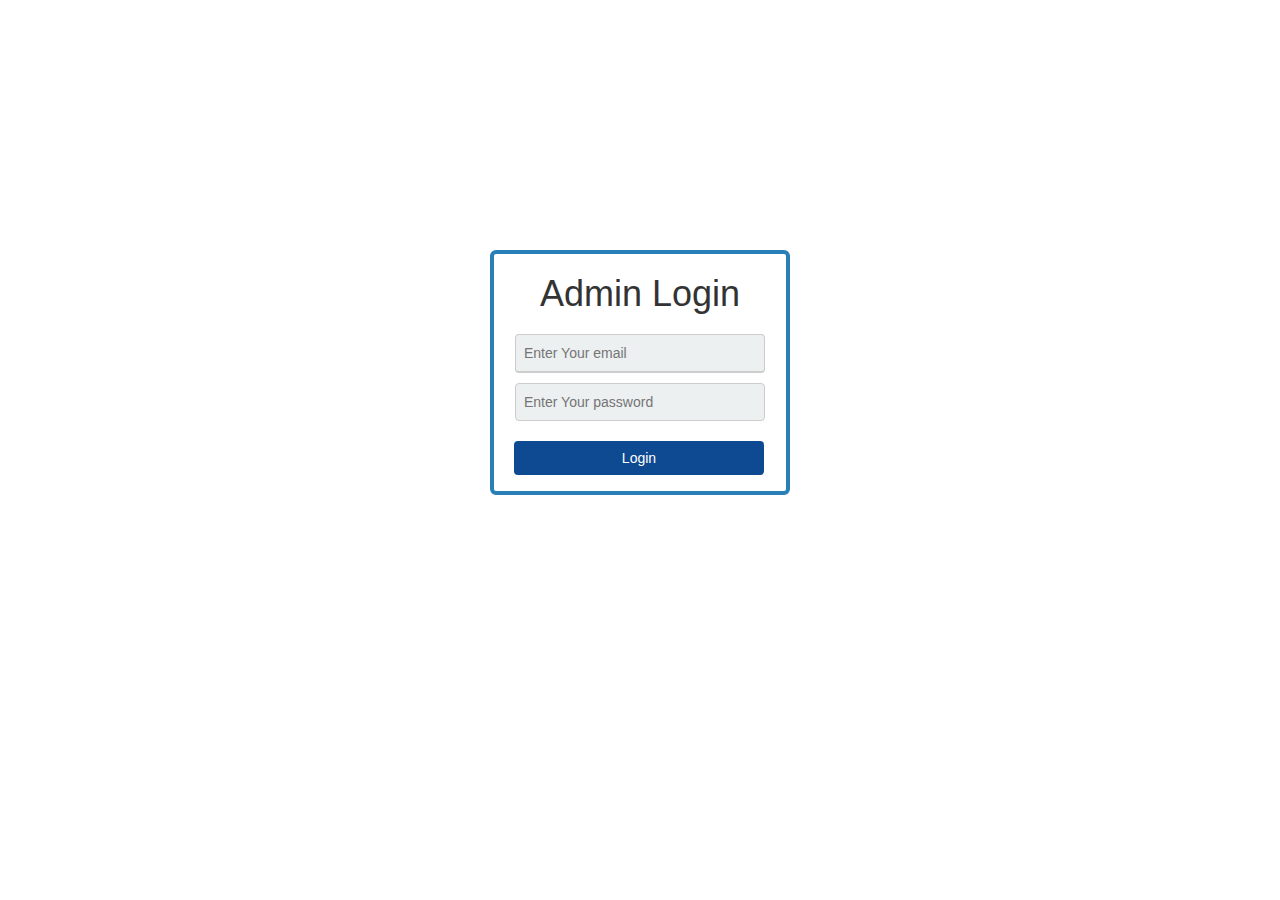
<file: 01/index.html>
<html>
    <head>
        <title>Welcome To Home</title>
        <link href="style.css" rel="stylesheet">
        <link href="bootstrap/css/bootstrap.min.css" rel="stylesheet">
        <link href='https://fonts.googleapis.com/css?family=Open+Sans:700,600' rel='stylesheet' type='text/css'>
    </head>
    <body>
       <form method="post" action="index.html">
           <div class="box">
               <h1>Admin Login</h1>
               <input type="email" class="email" name="email" id="email" placeholder="Enter Your email" required/>
               <input type="password" class="password" name="password" id="password" placeholder="Enter Your password" required/>
               <a href="home.html"><div class="btn">Login</div></a>
            </div>
       </form>
    </body>
</html>
</file>
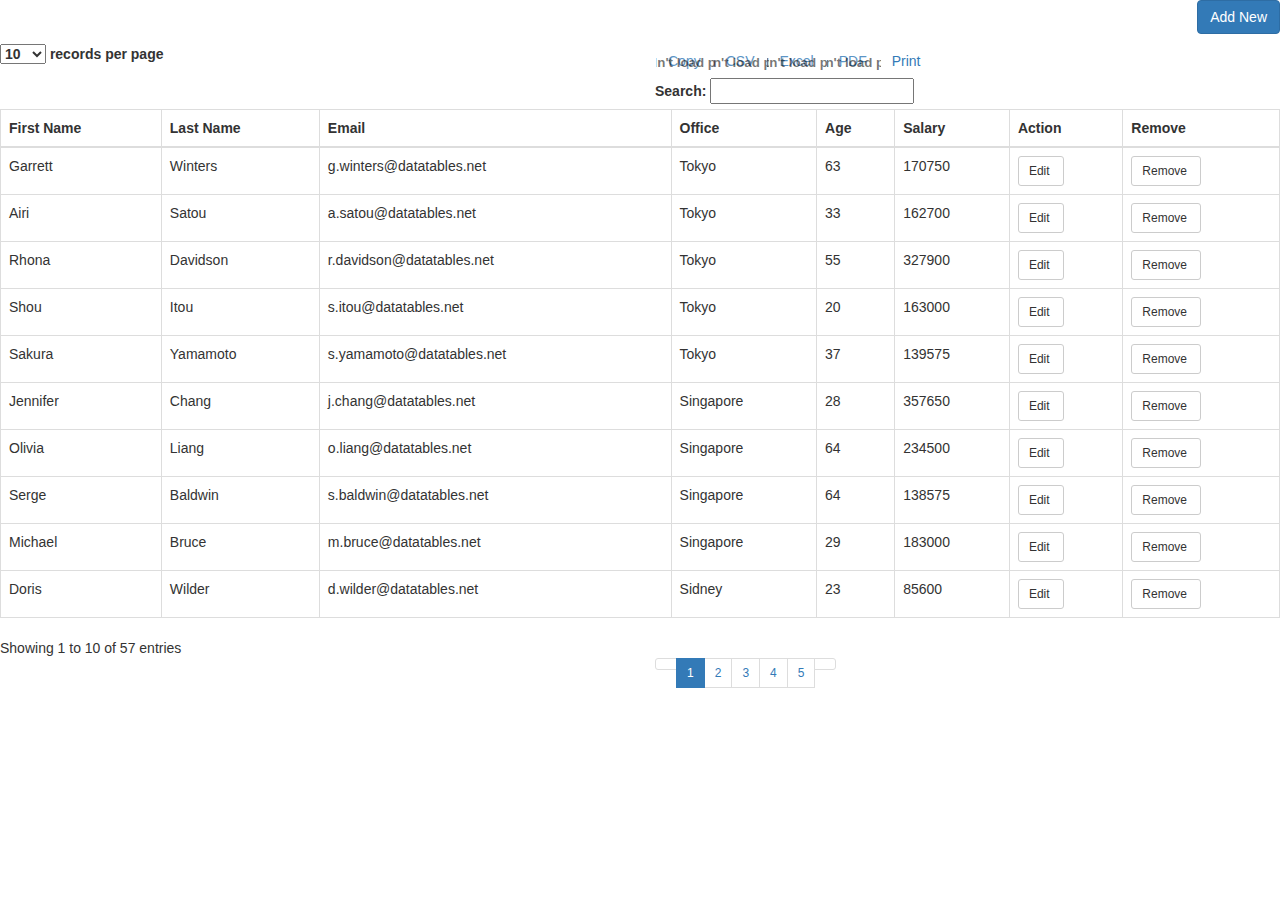
<file: 01/datatable.html>
<!DOCTYPE html>
<html lang="en">
    <head>
		<title>Data Table</title>
		<link rel="stylesheet" type="text/css" href="datatable/bootstrap.css"/>
		<link rel="stylesheet" type="text/css" href="datatable/datatables.responsive.css"/>
		<link rel="stylesheet" type="text/css" href="datatable/select2-bootstrap.css"/>
		<link rel="stylesheet" type="text/css" href="datatable/select2.css"/>
		<link rel="stylesheet" type="text/css" href="datatable/bootstrap-editable.css"/>
		<link rel="stylesheet" type="text/css" href="datatable/summernote.css"/>

		<script type="text/javascript" src="datatable/jquery-1.11.0.min.js"></script>
		
	</head>
<body>
	<div class="wraper">
		<div class="content">
				<p class="text-right"><a href="#" id="add-new-billing_subscription" class="btn btn-primary "><i class="entypo-plus"></i>Add New</a></p>
				<table class="table table-bordered datatable" id="table-4">
						<thead>
						  <tr>
							<th>ID</th>
							<th>First Name</th>
							<th>Last Name</th>
							<th></th>
							<th>Email</th>
							<th>Office</th>
							<th></th>
							<th>Age</th>
							<th>Salary</th>
							<th></th>
							<th>Action</th>
							<th>Remove</th>
						  </tr>
						</thead>
						<tbody>
						</tbody>
				</table>
		</div>

		<div class="content">
			<div class="modal fade custom-width" id="add-new-modal-billing_subscription">
				<div class="modal-dialog modal-lg">
					<div class="modal-content">
						<div class="modal-header">
							<button type="button" class="close" data-dismiss="modal" aria-hidden="true">&times;</button>
							<h4 class="modal-title">Add New Data</h4>
						</div>
				<form id="add-new-billing_subscription-form" method="post" class="form-horizontal form-groups-bordered" enctype="multipart/form-data">
					<div class="modal-body">
						<div class="row">
							<div class="col-md-12">
								<div class="form-group">
									<label for="field-1" class="col-sm-2 control-label">First Name</label>
									<div class="col-sm-4">
										<input type="text" name="first_name" class="form-control" id="field-5" placeholder="">
									</div>
				
									<label for="field-1" class="col-sm-2 control-label">Last Name</label>
									<div class="col-sm-4">
										<input type="text" name="last_name" class="form-control" id="field-1" placeholder="" value="" />
									</div>
								</div>
								<div class="form-group">
									<label for="field-1" class="col-sm-2 control-label">Position</label>
									<div class="col-sm-4">
										<input type="text" name="position" class="form-control" id="field-1" placeholder="" value="" />
									</div>
									<label for="field-1" class="col-sm-2 control-label">Email</label>
									<div class="col-sm-4">
										<input type="email" name="email" onchange="txtChange(this)" class="form-control" id="field-1" placeholder="" value="" />
									</div>
								</div>
								<div class="form-group">
									<label for="field-1" class="col-sm-2 control-label">Office</label>
									<div class="col-sm-4">
										<input type="text" name="office" onchange="txtChange(this)" class="form-control"   maxlength="10" id="field-1" placeholder="" value="" />
									</div>
									<label for="field-1" class="col-sm-2 control-label">Extn</label>
									<div class="col-sm-4">
										<input type="text" name="extn" onchange="txtChange(this)" class="form-control"   maxlength="10" id="field-1" placeholder="" value="" />
									</div>
								</div>
								<div class="form-group">
									<label for="field-1" class="col-sm-2 control-label">Age</label>
									<div class="col-sm-4">
										<input type="text" name="age" onchange="txtChange(this)" class="form-control"   maxlength="10" id="field-1" placeholder="" value="" />
									</div>
				
									<label for="field-1" class="col-sm-2 control-label">Salary</label>
									<div class="col-sm-4">
										<input type="text" name="salary" onchange="txtChange(this)" class="form-control" maxlength="10" id="field-1" placeholder="" value="" />
									</div>
				
								</div>
								<div class="form-group">
									<label for="field-1" class="col-sm-2 control-label">Start Date</label>
									<div class="col-sm-4">
										<input type="date" name="start_date" onchange="txtChange(this)" class="form-control"   maxlength="10" id="field-1" placeholder="" value="" />
									</div>
								</div>
								
							</div>
						</div>
					</div>
					<div class="modal-footer">
						<input type="hidden" name="SubscriptionID" value="" />
						<input type="hidden" name="SubscriptionClone" value="" />
						<button type="submit" id="billing_subscription-update"  class="save btn btn-primary btn-sm btn-icon icon-left" data-loading-text="Loading...">
							<i class="entypo-floppy"></i>
							Save
						</button>
						<button  type="button" class="btn btn-danger btn-sm btn-icon icon-left" data-dismiss="modal">
							<i class="entypo-cancel"></i>
							Close
						</button>
					</div>
				</form>    </div>
				</div>
				</div>
				
		</div>
	</div>
	<script type="text/javascript" src="datatable/bootstrap.js"></script>
	<script type="text/javascript" src="datatable/jquery-ui-1.10.3.minimal.min.js"></script>
	<script type="text/javascript" src="datatable/jquery.dataTables.min.js"></script>
	<script type="text/javascript" src="datatable/TableTools.min.js"></script>
	<script type="text/javascript" src="datatable/dataTables.bootstrap.js"></script>
	<script type="text/javascript" src="datatable/jquery.dataTables.columnFilter.js"></script>
	<script type="text/javascript" src="datatable/lodash.min.js"></script>
	<script type="text/javascript" src="datatable/datatables.responsive.js"></script>
	<script type="text/javascript" src="datatable/ZeroClipboard.js"></script>
	<script src="main.js" type="text/javascript"></script> 
</body>
</html>
</file>
<file: 01/style.css>
body{
    font-family: 'Open Sans', sans-serif;
    margin: 0 auto 0 auto;  
    width:100%; 
    text-align:center;
    margin: 20px 0px 20px 0px;   
    background-color: #2980b9;
    background: #2980b9;
}
p{
    font-size:12px;
    text-decoration: none;
    color:#ffffff;
}
h1{
    font-size:1.5em;
    color:#525252;
}
.box{
    background:white;
    width:300px;
    border-radius:6px;
    margin: 250 auto 0 auto;
    padding:0px 0px 70px 0px;
    border: #2980b9 4px solid; 
}
.email{
    background:#ecf0f1;
    border: #ccc 1px solid;
    border-bottom: #ccc 2px solid;
    padding: 8px;
    width:250px;
    color:rgb(0, 0, 0);
    margin-top:10px;
    font-size:1em;
    border-radius:4px;
}  
.password{
    border-radius:4px;
    background:#ecf0f1;
    border: #ccc 1px solid;
    padding: 8px;
    width:250px;
    margin-top: 10px;
    font-size:1em;
}
.btn{
    background:#0d4a91;
    width:250px;
    padding-top:5px;
    padding-bottom:5px;
    color:white;
    border-radius:4px;
    border: #0d4a91 1px solid;
    
    margin-top:20px;
    margin-bottom:20px;
    float:left;
    margin-left:20px;
    font-weight:800;
    font-size:0.8em;
}
.delt {
    background-color:#0d4a91;
    width:250px;
    padding-top:5px;
    padding-bottom:5px;
    color :#0d4a91;
    border-radius:4px;
    border: #0d4a91 1px solid;
    
    margin-top:20px;
    margin-bottom:20px;
    float:left;
    margin-left:20px;
    font-weight:800;
    font-size:0.8em;

}
</file>
<file: 01/datatable/datatables.responsive.css>
table.has-columns-hidden > tbody > tr > td > span.responsiveExpander {
    background: url('../img/plus.png') no-repeat 5px center;
    padding-left: 32px;
    cursor: pointer;
}

table.has-columns-hidden > tbody > tr.detail-show > td span.responsiveExpander {
    background: url('../img/minus.png') no-repeat 5px center;
}

table.has-columns-hidden > tbody > tr.row-detail > td {
    background: #eee;
}

table.has-columns-hidden > tbody > tr.row-detail > td > ul {
    list-style: none;
    margin: 0;
}

table.has-columns-hidden > tbody > tr.row-detail > td > ul > li > span.columnTitle {
    font-weight: bold;
}
</file>
<file: 01/datatable/select2.css>
/*
Version: 3.4.5 Timestamp: Mon Nov  4 08:22:42 PST 2013
*/
.select2-container {
    margin: 0;
    position: relative;
    display: inline-block;
    /* inline-block for ie7 */
    zoom: 1;
    *display: inline;
    vertical-align: middle;
}

.select2-container,
.select2-drop,
.select2-search,
.select2-search input {
  /*
    Force border-box so that % widths fit the parent
    container without overlap because of margin/padding.

    More Info : http://www.quirksmode.org/css/box.html
  */
  -webkit-box-sizing: border-box; /* webkit */
     -moz-box-sizing: border-box; /* firefox */
          box-sizing: border-box; /* css3 */
}

.select2-container .select2-choice {
    display: block;
    height: 26px;
    padding: 0 0 0 8px;
    overflow: hidden;
    position: relative;

    border: 1px solid #aaa;
    white-space: nowrap;
    line-height: 26px;
    color: #444;
    text-decoration: none;

    border-radius: 4px;

    background-clip: padding-box;

    -webkit-touch-callout: none;
      -webkit-user-select: none;
         -moz-user-select: none;
          -ms-user-select: none;
              user-select: none;

    background-color: #fff;
    background-image: -webkit-gradient(linear, left bottom, left top, color-stop(0, #eee), color-stop(0.5, #fff));
    background-image: -webkit-linear-gradient(center bottom, #eee 0%, #fff 50%);
    background-image: -moz-linear-gradient(center bottom, #eee 0%, #fff 50%);
    filter: progid:DXImageTransform.Microsoft.gradient(startColorstr = '#ffffff', endColorstr = '#eeeeee', GradientType = 0);
    background-image: linear-gradient(top, #fff 0%, #eee 50%);
}

.select2-container.select2-drop-above .select2-choice {
    border-bottom-color: #aaa;

    border-radius: 0 0 4px 4px;

    background-image: -webkit-gradient(linear, left bottom, left top, color-stop(0, #eee), color-stop(0.9, #fff));
    background-image: -webkit-linear-gradient(center bottom, #eee 0%, #fff 90%);
    background-image: -moz-linear-gradient(center bottom, #eee 0%, #fff 90%);
    filter: progid:DXImageTransform.Microsoft.gradient(startColorstr='#ffffff', endColorstr='#eeeeee', GradientType=0);
    background-image: linear-gradient(top, #eee 0%, #fff 90%);
}

.select2-container.select2-allowclear .select2-choice .select2-chosen {
    margin-right: 42px;
}

.select2-container .select2-choice > .select2-chosen {
    margin-right: 26px;
    display: block;
    overflow: hidden;

    white-space: nowrap;

    text-overflow: ellipsis;
}

.select2-container .select2-choice abbr {
    display: none;
    width: 12px;
    height: 12px;
    position: absolute;
    right: 24px;
    top: 8px;

    font-size: 1px;
    text-decoration: none;

    border: 0;
    background: url('select2.png') right top no-repeat;
    cursor: pointer;
    outline: 0;
}

.select2-container.select2-allowclear .select2-choice abbr {
    display: inline-block;
}

.select2-container .select2-choice abbr:hover {
    background-position: right -11px;
    cursor: pointer;
}

.select2-drop-mask {
    border: 0;
    margin: 0;
    padding: 0;
    position: fixed;
    left: 0;
    top: 0;
    min-height: 100%;
    min-width: 100%;
    height: auto;
    width: auto;
    opacity: 0;
    z-index: 9998;
    /* styles required for IE to work */
    background-color: #fff;
    filter: alpha(opacity=0);
}

.select2-drop {
    width: 100%;
    margin-top: -1px;
    position: absolute;
    z-index: 9999;
    top: 100%;

    background: #fff;
    color: #000;
    border: 1px solid #aaa;
    border-top: 0;

    border-radius: 0 0 4px 4px;

    -webkit-box-shadow: 0 4px 5px rgba(0, 0, 0, .15);
            box-shadow: 0 4px 5px rgba(0, 0, 0, .15);
}

.select2-drop-auto-width {
    border-top: 1px solid #aaa;
    width: auto;
}

.select2-drop-auto-width .select2-search {
    padding-top: 4px;
}

.select2-drop.select2-drop-above {
    margin-top: 1px;
    border-top: 1px solid #aaa;
    border-bottom: 0;

    border-radius: 4px 4px 0 0;

    -webkit-box-shadow: 0 -4px 5px rgba(0, 0, 0, .15);
            box-shadow: 0 -4px 5px rgba(0, 0, 0, .15);
}

.select2-drop-active {
    border: 1px solid #5897fb;
    border-top: none;
}

.select2-drop.select2-drop-above.select2-drop-active {
    border-top: 1px solid #5897fb;
}

.select2-container .select2-choice .select2-arrow {
    display: inline-block;
    width: 18px;
    height: 100%;
    position: absolute;
    right: 0;
    top: 0;

    border-left: 1px solid #aaa;
    border-radius: 0 4px 4px 0;

    background-clip: padding-box;

    background: #ccc;
    background-image: -webkit-gradient(linear, left bottom, left top, color-stop(0, #ccc), color-stop(0.6, #eee));
    background-image: -webkit-linear-gradient(center bottom, #ccc 0%, #eee 60%);
    background-image: -moz-linear-gradient(center bottom, #ccc 0%, #eee 60%);
    filter: progid:DXImageTransform.Microsoft.gradient(startColorstr = '#eeeeee', endColorstr = '#cccccc', GradientType = 0);
    background-image: linear-gradient(top, #ccc 0%, #eee 60%);
}

.select2-container .select2-choice .select2-arrow b {
    display: block;
    width: 100%;
    height: 100%;
    background: url('select2.png') no-repeat 0 1px;
}

.select2-search {
    display: inline-block;
    width: 100%;
    min-height: 26px;
    margin: 0;
    padding-left: 4px;
    padding-right: 4px;

    position: relative;
    z-index: 10000;

    white-space: nowrap;
}

.select2-search input {
    width: 100%;
    height: auto !important;
    min-height: 26px;
    padding: 4px 20px 4px 5px;
    margin: 0;

    outline: 0;
    font-family: sans-serif;
    font-size: 1em;

    border: 1px solid #aaa;
    border-radius: 0;

    -webkit-box-shadow: none;
            box-shadow: none;

    background: #fff url('select2.png') no-repeat 100% -22px;
    background: url('select2.png') no-repeat 100% -22px, -webkit-gradient(linear, left bottom, left top, color-stop(0.85, #fff), color-stop(0.99, #eee));
    background: url('select2.png') no-repeat 100% -22px, -webkit-linear-gradient(center bottom, #fff 85%, #eee 99%);
    background: url('select2.png') no-repeat 100% -22px, -moz-linear-gradient(center bottom, #fff 85%, #eee 99%);
    background: url('select2.png') no-repeat 100% -22px, linear-gradient(top, #fff 85%, #eee 99%);
}

.select2-drop.select2-drop-above .select2-search input {
    margin-top: 4px;
}

.select2-search input.select2-active {
    background: #fff url('select2-spinner.gif') no-repeat 100%;
    background: url('select2-spinner.gif') no-repeat 100%, -webkit-gradient(linear, left bottom, left top, color-stop(0.85, #fff), color-stop(0.99, #eee));
    background: url('select2-spinner.gif') no-repeat 100%, -webkit-linear-gradient(center bottom, #fff 85%, #eee 99%);
    background: url('select2-spinner.gif') no-repeat 100%, -moz-linear-gradient(center bottom, #fff 85%, #eee 99%);
    background: url('select2-spinner.gif') no-repeat 100%, linear-gradient(top, #fff 85%, #eee 99%);
}

.select2-container-active .select2-choice,
.select2-container-active .select2-choices {
    border: 1px solid #5897fb;
    outline: none;

    -webkit-box-shadow: 0 0 5px rgba(0, 0, 0, .3);
            box-shadow: 0 0 5px rgba(0, 0, 0, .3);
}

.select2-dropdown-open .select2-choice {
    border-bottom-color: transparent;
    -webkit-box-shadow: 0 1px 0 #fff inset;
            box-shadow: 0 1px 0 #fff inset;

    border-bottom-left-radius: 0;
    border-bottom-right-radius: 0;

    background-color: #eee;
    background-image: -webkit-gradient(linear, left bottom, left top, color-stop(0, #fff), color-stop(0.5, #eee));
    background-image: -webkit-linear-gradient(center bottom, #fff 0%, #eee 50%);
    background-image: -moz-linear-gradient(center bottom, #fff 0%, #eee 50%);
    filter: progid:DXImageTransform.Microsoft.gradient(startColorstr='#eeeeee', endColorstr='#ffffff', GradientType=0);
    background-image: linear-gradient(top, #fff 0%, #eee 50%);
}

.select2-dropdown-open.select2-drop-above .select2-choice,
.select2-dropdown-open.select2-drop-above .select2-choices {
    border: 1px solid #5897fb;
    border-top-color: transparent;

    background-image: -webkit-gradient(linear, left top, left bottom, color-stop(0, #fff), color-stop(0.5, #eee));
    background-image: -webkit-linear-gradient(center top, #fff 0%, #eee 50%);
    background-image: -moz-linear-gradient(center top, #fff 0%, #eee 50%);
    filter: progid:DXImageTransform.Microsoft.gradient(startColorstr='#eeeeee', endColorstr='#ffffff', GradientType=0);
    background-image: linear-gradient(bottom, #fff 0%, #eee 50%);
}

.select2-dropdown-open .select2-choice .select2-arrow {
    background: transparent;
    border-left: none;
    filter: none;
}
.select2-dropdown-open .select2-choice .select2-arrow b {
    background-position: -18px 1px;
}

/* results */
.select2-results {
    max-height: 200px;
    padding: 0 0 0 4px;
    margin: 4px 4px 4px 0;
    position: relative;
    overflow-x: hidden;
    overflow-y: auto;
    -webkit-tap-highlight-color: rgba(0, 0, 0, 0);
}

.select2-results ul.select2-result-sub {
    margin: 0;
    padding-left: 0;
}

.select2-results ul.select2-result-sub > li .select2-result-label { padding-left: 20px }
.select2-results ul.select2-result-sub ul.select2-result-sub > li .select2-result-label { padding-left: 40px }
.select2-results ul.select2-result-sub ul.select2-result-sub ul.select2-result-sub > li .select2-result-label { padding-left: 60px }
.select2-results ul.select2-result-sub ul.select2-result-sub ul.select2-result-sub ul.select2-result-sub > li .select2-result-label { padding-left: 80px }
.select2-results ul.select2-result-sub ul.select2-result-sub ul.select2-result-sub ul.select2-result-sub ul.select2-result-sub > li .select2-result-label { padding-left: 100px }
.select2-results ul.select2-result-sub ul.select2-result-sub ul.select2-result-sub ul.select2-result-sub ul.select2-result-sub ul.select2-result-sub > li .select2-result-label { padding-left: 110px }
.select2-results ul.select2-result-sub ul.select2-result-sub ul.select2-result-sub ul.select2-result-sub ul.select2-result-sub ul.select2-result-sub ul.select2-result-sub > li .select2-result-label { padding-left: 120px }

.select2-results li {
    list-style: none;
    display: list-item;
    background-image: none;
}

.select2-results li.select2-result-with-children > .select2-result-label {
    font-weight: bold;
}

.select2-results .select2-result-label {
    padding: 3px 7px 4px;
    margin: 0;
    cursor: pointer;

    min-height: 1em;

    -webkit-touch-callout: none;
      -webkit-user-select: none;
         -moz-user-select: none;
          -ms-user-select: none;
              user-select: none;
}

.select2-results .select2-highlighted {
    background: #3875d7;
    color: #fff;
}

.select2-results li em {
    background: #feffde;
    font-style: normal;
}

.select2-results .select2-highlighted em {
    background: transparent;
}

.select2-results .select2-highlighted ul {
    background: #fff;
    color: #000;
}


.select2-results .select2-no-results,
.select2-results .select2-searching,
.select2-results .select2-selection-limit {
    background: #f4f4f4;
    display: list-item;
}

/*
disabled look for disabled choices in the results dropdown
*/
.select2-results .select2-disabled.select2-highlighted {
    color: #666;
    background: #f4f4f4;
    display: list-item;
    cursor: default;
}
.select2-results .select2-disabled {
  background: #f4f4f4;
  display: list-item;
  cursor: default;
}

.select2-results .select2-selected {
    display: none;
}

.select2-more-results.select2-active {
    background: #f4f4f4 url('select2-spinner.gif') no-repeat 100%;
}

.select2-more-results {
    background: #f4f4f4;
    display: list-item;
}

/* disabled styles */

.select2-container.select2-container-disabled .select2-choice {
    background-color: #f4f4f4;
    background-image: none;
    border: 1px solid #ddd;
    cursor: default;
}

.select2-container.select2-container-disabled .select2-choice .select2-arrow {
    background-color: #f4f4f4;
    background-image: none;
    border-left: 0;
}

.select2-container.select2-container-disabled .select2-choice abbr {
    display: none;
}


/* multiselect */

.select2-container-multi .select2-choices {
    height: auto !important;
    height: 1%;
    margin: 0;
    padding: 0;
    position: relative;

    border: 1px solid #aaa;
    cursor: text;
    overflow: hidden;

    background-color: #fff;
    background-image: -webkit-gradient(linear, 0% 0%, 0% 100%, color-stop(1%, #eee), color-stop(15%, #fff));
    background-image: -webkit-linear-gradient(top, #eee 1%, #fff 15%);
    background-image: -moz-linear-gradient(top, #eee 1%, #fff 15%);
    background-image: linear-gradient(top, #eee 1%, #fff 15%);
}

.select2-locked {
  padding: 3px 5px 3px 5px !important;
}

.select2-container-multi .select2-choices {
    min-height: 26px;
}

.select2-container-multi.select2-container-active .select2-choices {
    border: 1px solid #5897fb;
    outline: none;

    -webkit-box-shadow: 0 0 5px rgba(0, 0, 0, .3);
            box-shadow: 0 0 5px rgba(0, 0, 0, .3);
}
.select2-container-multi .select2-choices li {
    float: left;
    list-style: none;
}
.select2-container-multi .select2-choices .select2-search-field {
    margin: 0;
    padding: 0;
    white-space: nowrap;
}

.select2-container-multi .select2-choices .select2-search-field input {
    padding: 5px;
    margin: 1px 0;

    font-family: sans-serif;
    font-size: 100%;
    color: #666;
    outline: 0;
    border: 0;
    -webkit-box-shadow: none;
            box-shadow: none;
    background: transparent !important;
}

.select2-container-multi .select2-choices .select2-search-field input.select2-active {
    background: #fff url('select2-spinner.gif') no-repeat 100% !important;
}

.select2-default {
    color: #999 !important;
}

.select2-container-multi .select2-choices .select2-search-choice {
    padding: 3px 5px 3px 18px;
    margin: 3px 0 3px 5px;
    position: relative;

    line-height: 13px;
    color: #333;
    cursor: default;
    border: 1px solid #aaaaaa;

    border-radius: 3px;

    -webkit-box-shadow: 0 0 2px #fff inset, 0 1px 0 rgba(0, 0, 0, 0.05);
            box-shadow: 0 0 2px #fff inset, 0 1px 0 rgba(0, 0, 0, 0.05);

    background-clip: padding-box;

    -webkit-touch-callout: none;
      -webkit-user-select: none;
         -moz-user-select: none;
          -ms-user-select: none;
              user-select: none;

    background-color: #e4e4e4;
    filter: progid:DXImageTransform.Microsoft.gradient(startColorstr='#eeeeee', endColorstr='#f4f4f4', GradientType=0);
    background-image: -webkit-gradient(linear, 0% 0%, 0% 100%, color-stop(20%, #f4f4f4), color-stop(50%, #f0f0f0), color-stop(52%, #e8e8e8), color-stop(100%, #eee));
    background-image: -webkit-linear-gradient(top, #f4f4f4 20%, #f0f0f0 50%, #e8e8e8 52%, #eee 100%);
    background-image: -moz-linear-gradient(top, #f4f4f4 20%, #f0f0f0 50%, #e8e8e8 52%, #eee 100%);
    background-image: linear-gradient(top, #f4f4f4 20%, #f0f0f0 50%, #e8e8e8 52%, #eee 100%);
}
.select2-container-multi .select2-choices .select2-search-choice .select2-chosen {
    cursor: default;
}
.select2-container-multi .select2-choices .select2-search-choice-focus {
    background: #d4d4d4;
}

.select2-search-choice-close {
    display: block;
    width: 12px;
    height: 13px;
    position: absolute;
    right: 3px;
    top: 4px;

    font-size: 1px;
    outline: none;
    background: url('select2.png') right top no-repeat;
}

.select2-container-multi .select2-search-choice-close {
    left: 3px;
}

.select2-container-multi .select2-choices .select2-search-choice .select2-search-choice-close:hover {
  background-position: right -11px;
}
.select2-container-multi .select2-choices .select2-search-choice-focus .select2-search-choice-close {
    background-position: right -11px;
}

/* disabled styles */
.select2-container-multi.select2-container-disabled .select2-choices {
    background-color: #f4f4f4;
    background-image: none;
    border: 1px solid #ddd;
    cursor: default;
}

.select2-container-multi.select2-container-disabled .select2-choices .select2-search-choice {
    padding: 3px 5px 3px 5px;
    border: 1px solid #ddd;
    background-image: none;
    background-color: #f4f4f4;
}

.select2-container-multi.select2-container-disabled .select2-choices .select2-search-choice .select2-search-choice-close {    display: none;
    background: none;
}
/* end multiselect */


.select2-result-selectable .select2-match,
.select2-result-unselectable .select2-match {
    text-decoration: underline;
}

.select2-offscreen, .select2-offscreen:focus {
    clip: rect(0 0 0 0) !important;
    width: 1px !important;
    height: 1px !important;
    border: 0 !important;
    margin: 0 !important;
    padding: 0 !important;
    overflow: hidden !important;
    position: absolute !important;
    outline: 0 !important;
    left: 0px !important;
    top: 0px !important;
}

.select2-display-none {
    display: none;
}

.select2-measure-scrollbar {
    position: absolute;
    top: -10000px;
    left: -10000px;
    width: 100px;
    height: 100px;
    overflow: scroll;
}
/* Retina-ize icons */

@media only screen and (-webkit-min-device-pixel-ratio: 1.5), only screen and (min-resolution: 144dpi)  {
  .select2-search input, .select2-search-choice-close, .select2-container .select2-choice abbr, .select2-container .select2-choice .select2-arrow b {
      background-image: url('select2x2.png') !important;
      background-repeat: no-repeat !important;
      background-size: 60px 40px !important;
  }
  .select2-search input {
      background-position: 100% -21px !important;
  }
}
</file>
<file: 01/datatable/summernote.css>
@font-face{font-family:"summernote";font-style:normal;font-weight:normal;src:url("font/summernote.eot?dc97c88102d55aed645e5f227c58ba5b");src:url("font/summernote.eot?#iefix") format("embedded-opentype"),url("font/summernote.woff?dc97c88102d55aed645e5f227c58ba5b") format("woff"),url("font/summernote.ttf?dc97c88102d55aed645e5f227c58ba5b") format("truetype")}[class^="note-icon-"]:before,[class*=" note-icon-"]:before{display:inline-block;font:normal normal normal 14px summernote;font-size:inherit;-webkit-font-smoothing:antialiased;text-decoration:inherit;text-rendering:auto;text-transform:none;vertical-align:middle;speak:none;-moz-osx-font-smoothing:grayscale}.note-icon-align-center:before{content:"\f101"}.note-icon-align-indent:before{content:"\f102"}.note-icon-align-justify:before{content:"\f103"}.note-icon-align-left:before{content:"\f104"}.note-icon-align-outdent:before{content:"\f105"}.note-icon-align-right:before{content:"\f106"}.note-icon-align:before{content:"\f107"}.note-icon-arrows-alt:before{content:"\f108"}.note-icon-bold:before{content:"\f109"}.note-icon-caret:before{content:"\f10a"}.note-icon-chain-broken:before{content:"\f10b"}.note-icon-circle:before{content:"\f10c"}.note-icon-close:before{content:"\f10d"}.note-icon-code:before{content:"\f10e"}.note-icon-eraser:before{content:"\f10f"}.note-icon-font:before{content:"\f110"}.note-icon-frame:before{content:"\f111"}.note-icon-italic:before{content:"\f112"}.note-icon-link:before{content:"\f113"}.note-icon-magic:before{content:"\f114"}.note-icon-menu-check:before{content:"\f115"}.note-icon-minus:before{content:"\f116"}.note-icon-orderedlist:before{content:"\f117"}.note-icon-pencil:before{content:"\f118"}.note-icon-picture:before{content:"\f119"}.note-icon-question:before{content:"\f11a"}.note-icon-redo:before{content:"\f11b"}.note-icon-special-character:before{content:"\f11c"}.note-icon-square:before{content:"\f11d"}.note-icon-strikethrough:before{content:"\f11e"}.note-icon-subscript:before{content:"\f11f"}.note-icon-summernote:before{content:"\f120"}.note-icon-superscript:before{content:"\f121"}.note-icon-table:before{content:"\f122"}.note-icon-text-height:before{content:"\f123"}.note-icon-trash:before{content:"\f124"}.note-icon-underline:before{content:"\f125"}.note-icon-undo:before{content:"\f126"}.note-icon-unorderedlist:before{content:"\f127"}.note-icon-video:before{content:"\f128"}.note-editor{position:relative}.note-editor .note-dropzone{position:absolute;z-index:100;display:none;color:#87cefa;background-color:white;opacity:.95}.note-editor .note-dropzone .note-dropzone-message{display:table-cell;font-size:28px;font-weight:bold;text-align:center;vertical-align:middle}.note-editor .note-dropzone.hover{color:#098ddf}.note-editor.dragover .note-dropzone{display:table}.note-editor .note-editing-area{position:relative}.note-editor .note-editing-area .note-editable{outline:0}.note-editor .note-editing-area .note-editable sup{vertical-align:super}.note-editor .note-editing-area .note-editable sub{vertical-align:sub}.note-editor.note-frame{border:1px solid #a9a9a9}.note-editor.note-frame.codeview .note-editing-area .note-editable{display:none}.note-editor.note-frame.codeview .note-editing-area .note-codable{display:block}.note-editor.note-frame .note-editing-area{overflow:hidden}.note-editor.note-frame .note-editing-area .note-editable{padding:10px;overflow:auto;color:#000;background-color:#fff}.note-editor.note-frame .note-editing-area .note-editable[contenteditable="false"]{background-color:#e5e5e5}.note-editor.note-frame .note-editing-area .note-codable{display:none;width:100%;padding:10px;margin-bottom:0;font-family:Menlo,Monaco,monospace,sans-serif;font-size:14px;color:#ccc;background-color:#222;border:0;-webkit-border-radius:0;-moz-border-radius:0;border-radius:0;box-shadow:none;-webkit-box-sizing:border-box;-moz-box-sizing:border-box;-ms-box-sizing:border-box;box-sizing:border-box;resize:none}.note-editor.note-frame.fullscreen{position:fixed;top:0;left:0;z-index:1050;width:100%!important}.note-editor.note-frame.fullscreen .note-editable{background-color:white}.note-editor.note-frame.fullscreen .note-resizebar{display:none}.note-editor.note-frame .note-statusbar{background-color:#f5f5f5;border-bottom-right-radius:4px;border-bottom-left-radius:4px}.note-editor.note-frame .note-statusbar .note-resizebar{width:100%;height:8px;padding-top:1px;cursor:ns-resize}.note-editor.note-frame .note-statusbar .note-resizebar .note-icon-bar{width:20px;margin:1px auto;border-top:1px solid #a9a9a9}.note-editor.note-frame .note-placeholder{padding:10px}.note-popover.popover{max-width:none}.note-popover.popover .popover-content a{display:inline-block;max-width:200px;overflow:hidden;text-overflow:ellipsis;white-space:nowrap;vertical-align:middle}.note-popover.popover .arrow{left:20px!important}.note-popover .popover-content,.panel-heading.note-toolbar{padding:0 0 5px 5px;margin:0}.note-popover .popover-content>.btn-group,.panel-heading.note-toolbar>.btn-group{margin-top:5px;margin-right:5px;margin-left:0}.note-popover .popover-content .btn-group .note-table,.panel-heading.note-toolbar .btn-group .note-table{min-width:0;padding:5px}.note-popover .popover-content .btn-group .note-table .note-dimension-picker,.panel-heading.note-toolbar .btn-group .note-table .note-dimension-picker{font-size:18px}.note-popover .popover-content .btn-group .note-table .note-dimension-picker .note-dimension-picker-mousecatcher,.panel-heading.note-toolbar .btn-group .note-table .note-dimension-picker .note-dimension-picker-mousecatcher{position:absolute!important;z-index:3;width:10em;height:10em;cursor:pointer}.note-popover .popover-content .btn-group .note-table .note-dimension-picker .note-dimension-picker-unhighlighted,.panel-heading.note-toolbar .btn-group .note-table .note-dimension-picker .note-dimension-picker-unhighlighted{position:relative!important;z-index:1;width:5em;height:5em;background:url('[data-uri]') repeat}.note-popover .popover-content .btn-group .note-table .note-dimension-picker .note-dimension-picker-highlighted,.panel-heading.note-toolbar .btn-group .note-table .note-dimension-picker .note-dimension-picker-highlighted{position:absolute!important;z-index:2;width:1em;height:1em;background:url('[data-uri]') repeat}.note-popover .popover-content .note-style h1,.panel-heading.note-toolbar .note-style h1,.note-popover .popover-content .note-style h2,.panel-heading.note-toolbar .note-style h2,.note-popover .popover-content .note-style h3,.panel-heading.note-toolbar .note-style h3,.note-popover .popover-content .note-style h4,.panel-heading.note-toolbar .note-style h4,.note-popover .popover-content .note-style h5,.panel-heading.note-toolbar .note-style h5,.note-popover .popover-content .note-style h6,.panel-heading.note-toolbar .note-style h6,.note-popover .popover-content .note-style blockquote,.panel-heading.note-toolbar .note-style blockquote{margin:0}.note-popover .popover-content .note-color .dropdown-toggle,.panel-heading.note-toolbar .note-color .dropdown-toggle{width:20px;padding-left:5px}.note-popover .popover-content .note-color .dropdown-menu,.panel-heading.note-toolbar .note-color .dropdown-menu{min-width:340px}.note-popover .popover-content .note-color .dropdown-menu .btn-group,.panel-heading.note-toolbar .note-color .dropdown-menu .btn-group{margin:0}.note-popover .popover-content .note-color .dropdown-menu .btn-group:first-child,.panel-heading.note-toolbar .note-color .dropdown-menu .btn-group:first-child{margin:0 5px}.note-popover .popover-content .note-color .dropdown-menu .btn-group .note-palette-title,.panel-heading.note-toolbar .note-color .dropdown-menu .btn-group .note-palette-title{margin:2px 7px;font-size:12px;text-align:center;border-bottom:1px solid #eee}.note-popover .popover-content .note-color .dropdown-menu .btn-group .note-color-reset,.panel-heading.note-toolbar .note-color .dropdown-menu .btn-group .note-color-reset{width:100%;padding:0 3px;margin:3px;font-size:11px;cursor:pointer;-webkit-border-radius:5px;-moz-border-radius:5px;border-radius:5px}.note-popover .popover-content .note-color .dropdown-menu .btn-group .note-color-row,.panel-heading.note-toolbar .note-color .dropdown-menu .btn-group .note-color-row{height:20px}.note-popover .popover-content .note-color .dropdown-menu .btn-group .note-color-reset:hover,.panel-heading.note-toolbar .note-color .dropdown-menu .btn-group .note-color-reset:hover{background:#eee}.note-popover .popover-content .note-para .dropdown-menu,.panel-heading.note-toolbar .note-para .dropdown-menu{min-width:216px;padding:5px}.note-popover .popover-content .note-para .dropdown-menu>div:first-child,.panel-heading.note-toolbar .note-para .dropdown-menu>div:first-child{margin-right:5px}.note-popover .popover-content .dropdown-menu,.panel-heading.note-toolbar .dropdown-menu{min-width:90px}.note-popover .popover-content .dropdown-menu.right,.panel-heading.note-toolbar .dropdown-menu.right{right:0;left:auto}.note-popover .popover-content .dropdown-menu.right::before,.panel-heading.note-toolbar .dropdown-menu.right::before{right:9px;left:auto!important}.note-popover .popover-content .dropdown-menu.right::after,.panel-heading.note-toolbar .dropdown-menu.right::after{right:10px;left:auto!important}.note-popover .popover-content .dropdown-menu.note-check li a i,.panel-heading.note-toolbar .dropdown-menu.note-check li a i{color:deepskyblue;visibility:hidden}.note-popover .popover-content .dropdown-menu.note-check li a.checked i,.panel-heading.note-toolbar .dropdown-menu.note-check li a.checked i{visibility:visible}.note-popover .popover-content .note-fontsize-10,.panel-heading.note-toolbar .note-fontsize-10{font-size:10px}.note-popover .popover-content .note-color-palette,.panel-heading.note-toolbar .note-color-palette{line-height:1}.note-popover .popover-content .note-color-palette div .note-color-btn,.panel-heading.note-toolbar .note-color-palette div .note-color-btn{width:20px;height:20px;padding:0;margin:0;border:1px solid #fff}.note-popover .popover-content .note-color-palette div .note-color-btn:hover,.panel-heading.note-toolbar .note-color-palette div .note-color-btn:hover{border:1px solid #000}.note-dialog>div{display:none}.note-dialog .form-group{margin-right:0;margin-left:0}.note-dialog .note-modal-form{margin:0}.note-dialog .note-image-dialog .note-dropzone{min-height:100px;margin-bottom:10px;font-size:30px;line-height:4;color:lightgray;text-align:center;border:4px dashed lightgray}@-moz-document url-prefix(){.note-image-input{height:auto}}.note-placeholder{position:absolute;display:none;color:gray}.note-handle .note-control-selection{position:absolute;display:none;border:1px solid black}.note-handle .note-control-selection>div{position:absolute}.note-handle .note-control-selection .note-control-selection-bg{width:100%;height:100%;background-color:black;-webkit-opacity:.3;-khtml-opacity:.3;-moz-opacity:.3;opacity:.3;-ms-filter:alpha(opacity=30);filter:alpha(opacity=30)}.note-handle .note-control-selection .note-control-handle{width:7px;height:7px;border:1px solid black}.note-handle .note-control-selection .note-control-holder{width:7px;height:7px;border:1px solid black}.note-handle .note-control-selection .note-control-sizing{width:7px;height:7px;background-color:white;border:1px solid black}.note-handle .note-control-selection .note-control-nw{top:-5px;left:-5px;border-right:0;border-bottom:0}.note-handle .note-control-selection .note-control-ne{top:-5px;right:-5px;border-bottom:0;border-left:none}.note-handle .note-control-selection .note-control-sw{bottom:-5px;left:-5px;border-top:0;border-right:0}.note-handle .note-control-selection .note-control-se{right:-5px;bottom:-5px;cursor:se-resize}.note-handle .note-control-selection .note-control-se.note-control-holder{cursor:default;border-top:0;border-left:none}.note-handle .note-control-selection .note-control-selection-info{right:0;bottom:0;padding:5px;margin:5px;font-size:12px;color:white;background-color:black;-webkit-border-radius:5px;-moz-border-radius:5px;border-radius:5px;-webkit-opacity:.7;-khtml-opacity:.7;-moz-opacity:.7;opacity:.7;-ms-filter:alpha(opacity=70);filter:alpha(opacity=70)}.note-hint-popover{min-width:100px;padding:2px}.note-hint-popover .popover-content{max-height:150px;padding:3px;overflow:auto}.note-hint-popover .popover-content .note-hint-group .note-hint-item{display:block!important;padding:3px}.note-hint-popover .popover-content .note-hint-group .note-hint-item.active,.note-hint-popover .popover-content .note-hint-group .note-hint-item:hover{display:block;clear:both;font-weight:400;line-height:1.4;color:white;text-decoration:none;white-space:nowrap;cursor:pointer;background-color:#428bca;outline:0}
</file>
